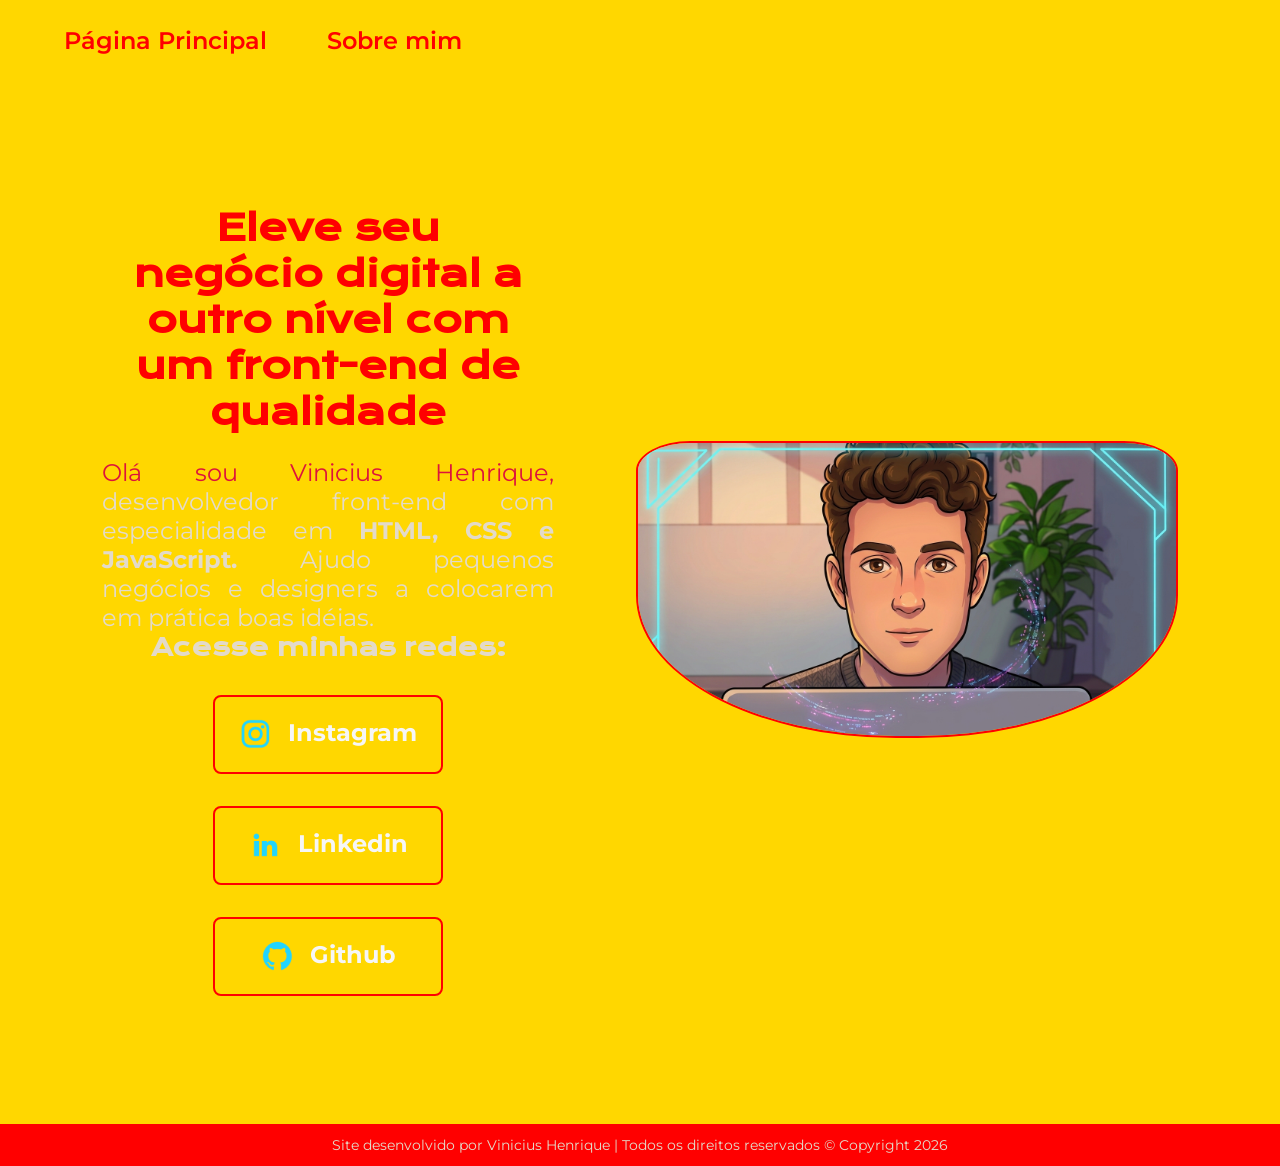
<file: index.html>
<!DOCTYPE html>
<html lang="pt-br">
<head>
    <meta charset="UTF-8">
    <meta name="viewport" content="width=device-width, initial-scale=1.0">
    <title>Portfólio</title>
    <link rel="stylesheet" href="estilo.css">
</head>

<body>
    <header class="cabecalho">
        <nav class="cabecalho-menu">
            <a class="menu-link" href="index.html">Página Principal</a>
            <a class="menu-link" href="sobre.html">Sobre mim</a>
        </nav>
    </header>

    <main class="apresentacao">
        <section class="apresentacao-conteudo">
            <div>
                <h1 class="apresentacao-titulo"> Eleve seu negócio digital a outro nível com um front-end de qualidade </h1>
                
                <p class="apresentacao-paragrafo"><span>Olá sou Vinicius Henrique, </span> desenvolvedor front-end com especialidade em <strong> HTML, CSS e JavaScript.</strong> Ajudo pequenos negócios e designers a colocarem em prática boas idéias. </p>
                
                <div class="apresentacao-links">
                    <h2 class="apresentacao-links-subtitulo"> Acesse minhas redes: </h2>
                    <a class="apresentacao-links2" href="https://www.instagram.com" target="_blank"><img src="instagram.png"> Instagram</a> <!-- 2. passo a alterar-->
                    <a class="apresentacao-links2" href="https://www.linkedin.com" target="_blank"><img src="linkedin.png"> Linkedin</a>
                    <a class="apresentacao-links2" href="https://github.com/Zebatata-jpeg" target="_blank"><img src="github.png"> Github</a>
                </div>
            </div>
        </section>
        
        <img id="imagem-principal" src="image_26bd66f9.jpg" alt="Vinicius Henrique" Title="Desenvolvedor Front-end">
    </main>

    <footer> Site desenvolvido por Vinicius Henrique | Todos os direitos reservados © Copyright 2026</footer>
</body>
</html>
</file>
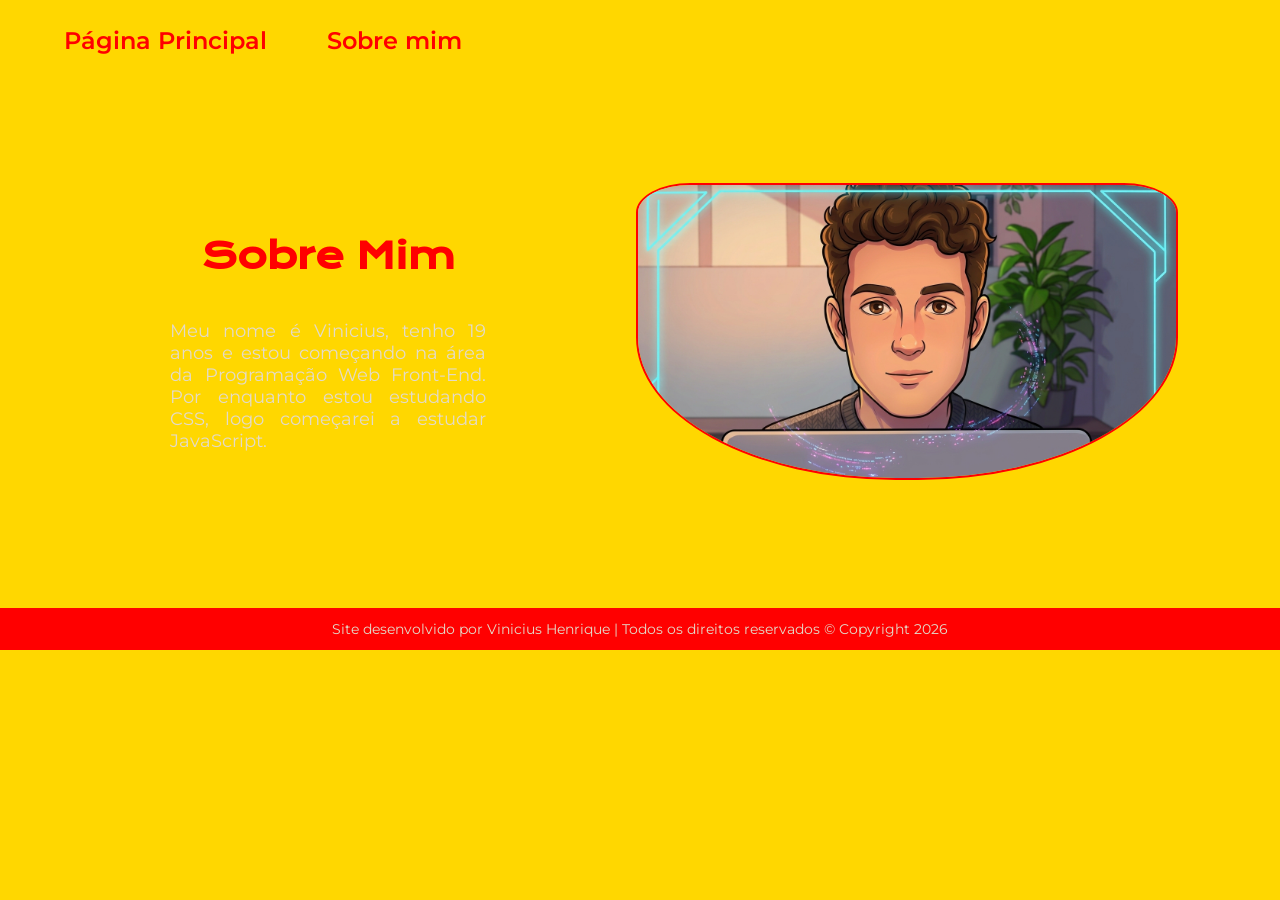
<file: sobre.html>
<!DOCTYPE html>
<html lang="pt-br">

<head>
    <meta charset="UTF-8">
    <meta name="viewport" content="width=device-width, initial-scale=1.0">
    <title>Sobre mim</title>
    <link rel="stylesheet" href="estilo.css">
</head>

<body>

    <header class="cabecalho">
        <nav class="cabecalho-menu">
            <a class="menu-link" href="index.html">Página Principal</a>
            <a class="menu-link" href="sobre.html">Sobre mim</a>
        </nav>
    </header>

    <main class="apresentacao">
        <section>
            <div>
                <h1 class="apresentacao-titulo">Sobre Mim</h1>
                <br>
                <p class="conteudo-texto">Meu nome é Vinicius, tenho 19 anos e estou começando na área da Programação Web Front-End. Por enquanto estou estudando CSS, logo começarei a estudar JavaScript.</p>
            </div>
        </section>
        <img id="imagem-principal" src="image_26bd66f9.jpg" alt="Vinicius Henrique" Title="Desenvolvedor Front-end">
    </main>

    <footer>Site desenvolvido por Vinicius Henrique | Todos os direitos reservados © Copyright 2026</footer>

</body>
</html>
</file>
<file: estilo.css>
@import url('https://fonts.googleapis.com/css2?family=Darker+Grotesque:wght@300..900&family=Krona+One&family=Montserrat:ital,wght@0,100..900;1,100..900&family=Noto+Serif+Ahom&display=swap');

* {
    padding: 0;
    margin: 0;
}

body {
    background-color: #FFD700;
    color: #E3DAC9;
    box-sizing: border-box;
}

.apresentacao {
    display: flex;
    align-items: center;
    justify-content: space-between;
    padding: 10% 8%;
    gap: 82px;
}

.apresentacao-conteudo {
    width: 50%;
   display: flex; 
   flex-direction: column;
   gap: 40px;
}

.cabecalho {
    padding: 2% 0% 0% 5%;
}

.cabecalho-menu {
    display: flex;
    gap: 60px;
}

.menu-link {
    font-family: "Montserrat", sans-serif;
    font-size: 1.5rem;
    font-weight: 600;
    color: red;
    text-decoration: none;
}

.menu-link:hover {
    color: crimson;
}
.apresentacao-titulo {
font-size: 2.25rem;
    font-family: "Krona One", sans-serif;
    color: red;
    text-align: center;
    padding: 5%;
}

.apresentacao-titulo:hover {
    color: crimson;
}

.apresentacao-paragrafo {
    font-size: 1.5rem;
    text-align: justify;
    font-family: "Montserrat", sans-serif;
}

.apresentacao-links {
    display: flex;
    flex-direction: column;
    justify-content: space-between;
    align-items: center;
    gap: 32px;
}

.apresentacao-links-subtitulo {
    font-family: "Krona One", sans-serif;
    font-weight: bold;
    font-size: 1.5rem;
}

.apresentacao-links2 {
    width: 50%;
    text-align: center;
    border-radius: 8px;
    font-size: 1.5rem;
    padding: 21.5px 0;
    text-decoration: none;
    color: #f6f6f6;
    font-family: "Montserrat", sans-serif;
    font-weight: bold;
    border: 2px solid red;
    display: flex;
    justify-content: center;
    gap: 16px;
}

.apresentacao-links2:hover {
    background-color: crimson;
}
span {
    color: crimson;
}
.destaque {
    color: orange;
}
footer {
    text-align: center;
    background-color: red;
    color: #E3DAC9;
    font-family: "Montserrat", sans-serif;
    font-weight: 400;
    font-size: 0.875rem;
    padding: 12px;
}
#imagem-principal {
    border-radius: 48%;
    border: 2px solid red;
    border-top-left-radius: 10%;
    border-top-right-radius: 10%;
    width: 50%;
}

.conteudo-texto {
    color: #E3DAC9;
    font-family: "Montserrat", sans-serif;
    font-weight: 400;
    font-size: 1.125rem;
    text-align: justify;
    padding: 0% 15%;
}

/* * Media Query - Deixar a página de forma responsiva */
@media (max-width: 820px) {
    body {
        background-color: #FFD700;
    }
    .cabecalho {
        padding: 10px;
    }
    .cabecalho-menu {
        justify-content: center;
    }
    .apresentacao {
        flex-direction: column-reverse;
        padding: 5%;
    }
    .apresentacao-conteudo {
        width: auto;
    } 
    }
</file>
